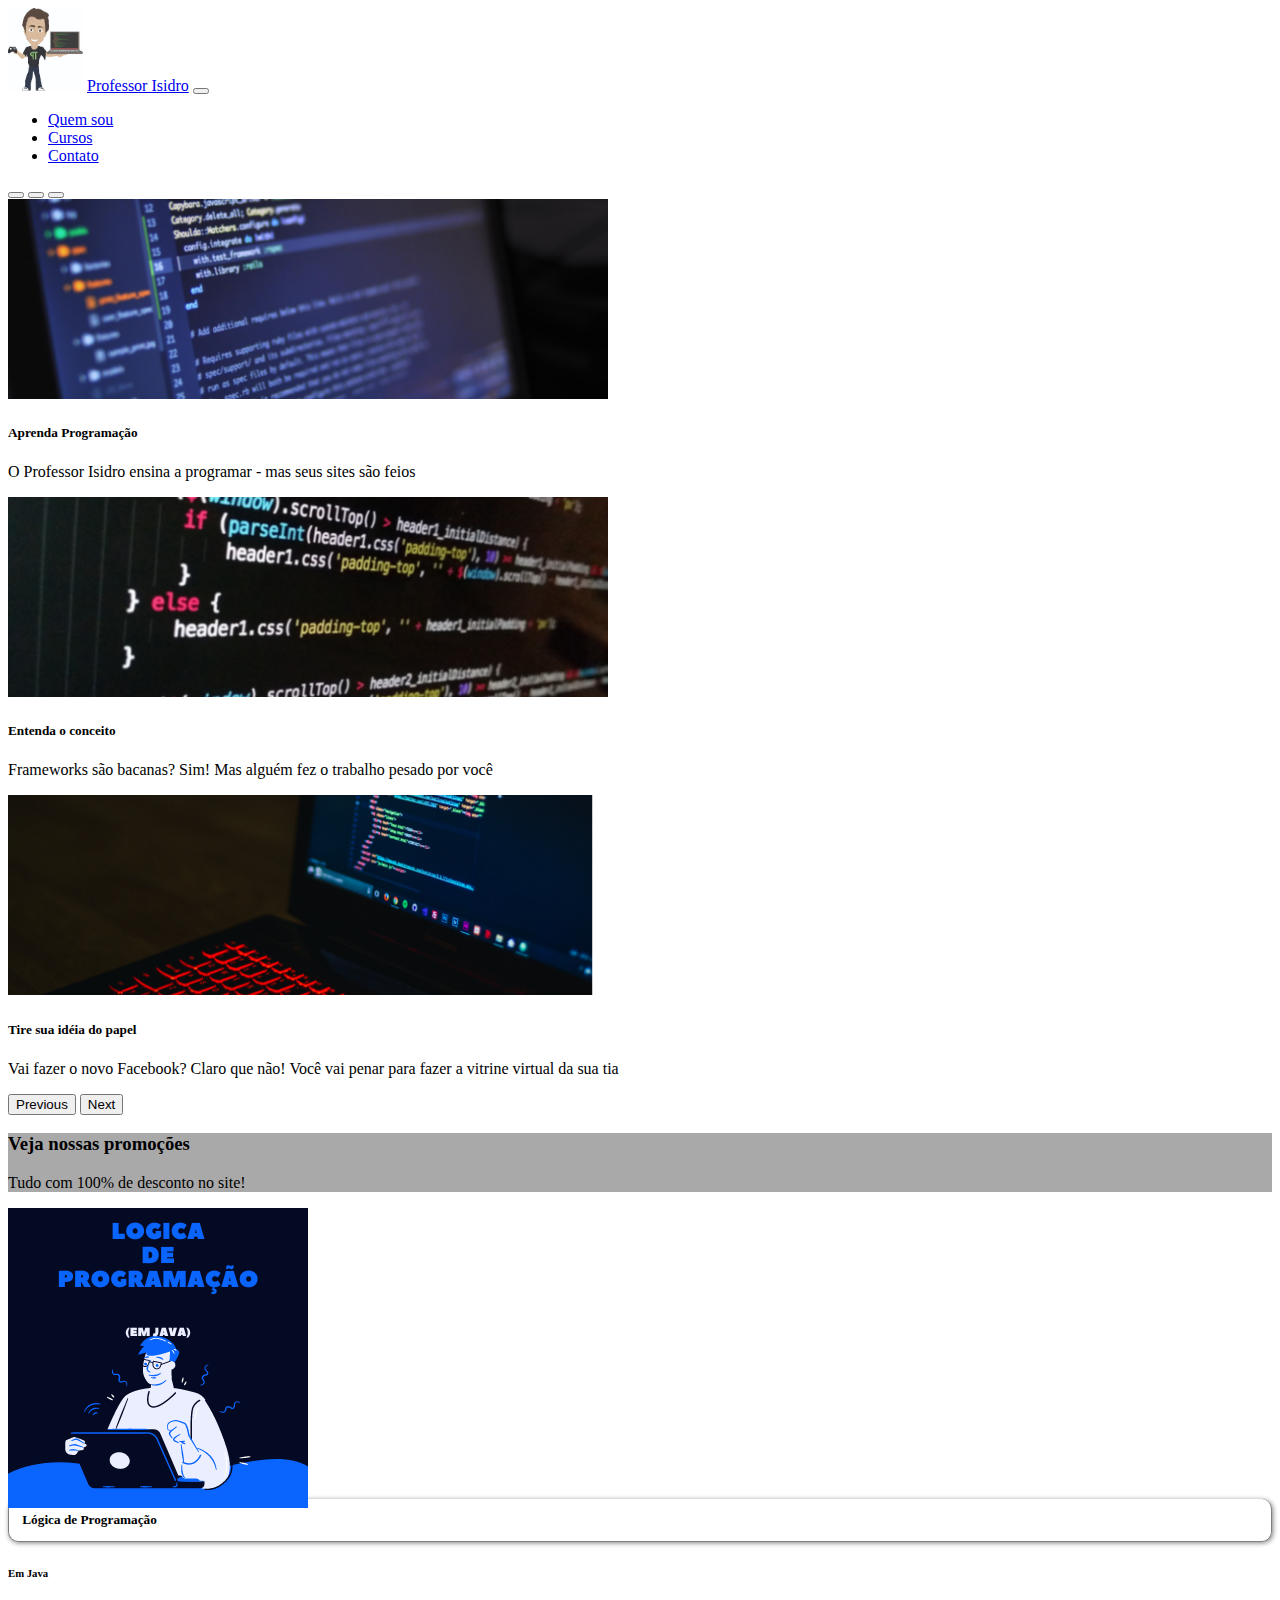
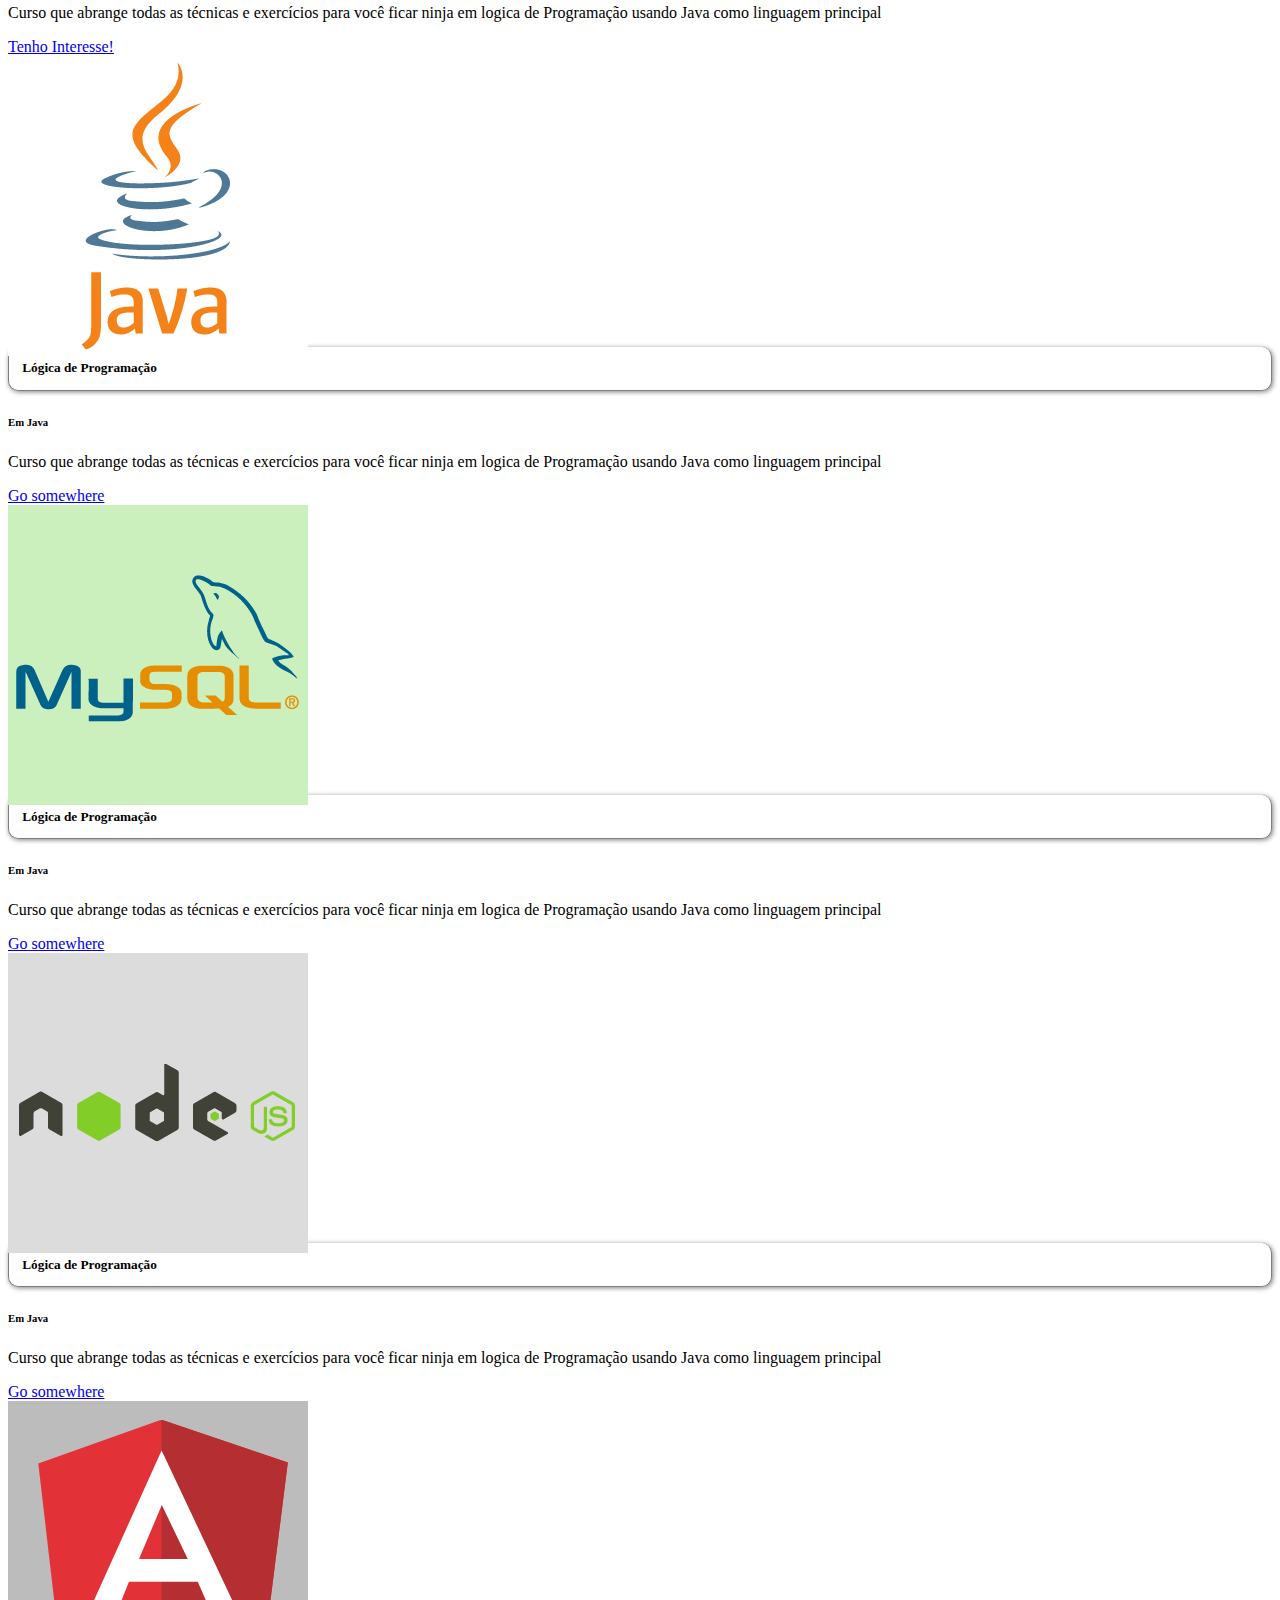
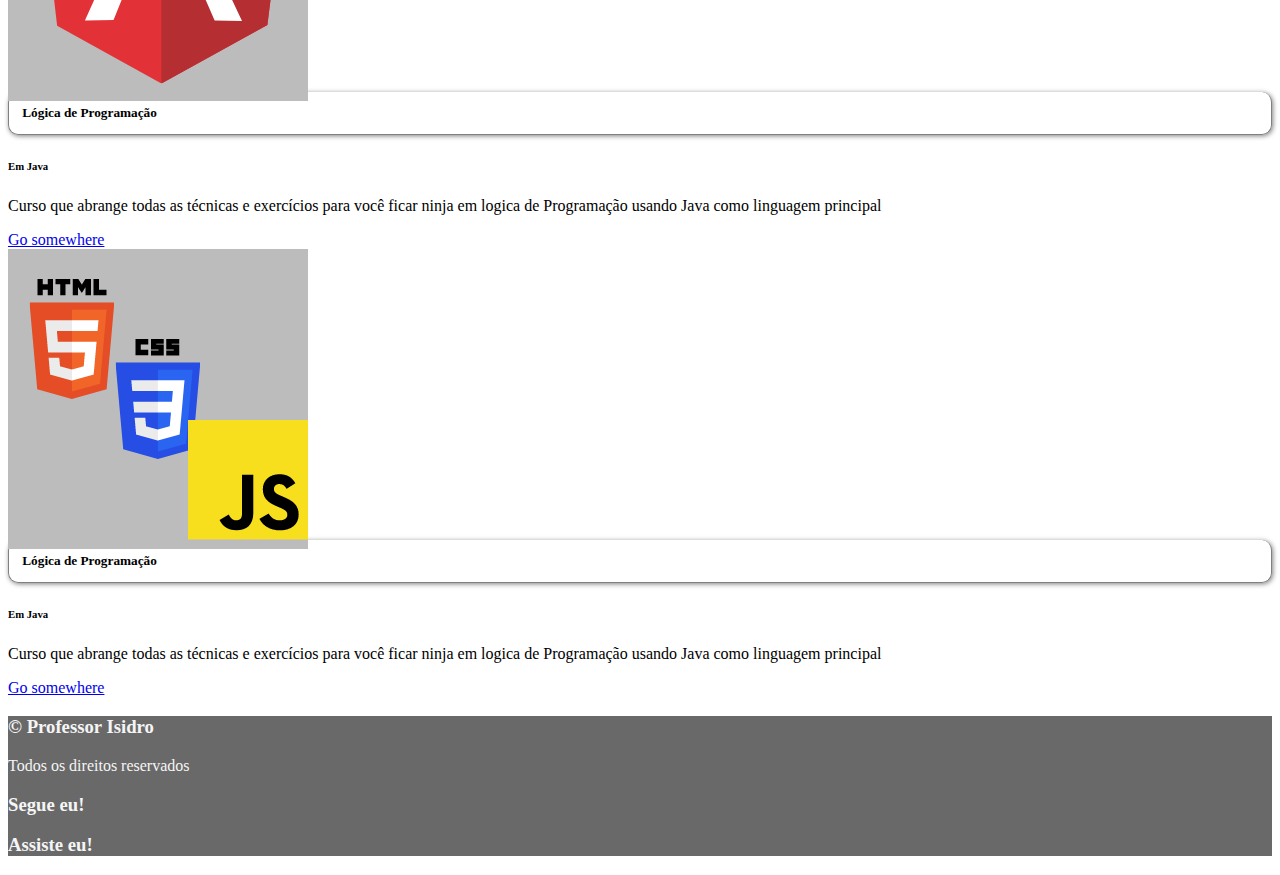
<file: index.html>
<!DOCTYPE html>
<html lang="en">
<head>
    <meta charset="UTF-8">
    <meta http-equiv="X-UA-Compatible" content="IE=edge">
    <meta name="viewport" content="width=device-width, initial-scale=1.0">
    <link href="https://cdn.jsdelivr.net/npm/bootstrap@5.0.2/dist/css/bootstrap.min.css" rel="stylesheet" integrity="sha384-EVSTQN3/azprG1Anm3QDgpJLIm9Nao0Yz1ztcQTwFspd3yD65VohhpuuCOmLASjC" crossorigin="anonymous">
    <link href="index.css" rel="stylesheet">
    <link rel="stylesheet" href="https://pro.fontawesome.com/releases/v5.10.0/css/all.css" integrity="sha384-AYmEC3Yw5cVb3ZcuHtOA93w35dYTsvhLPVnYs9eStHfGJvOvKxVfELGroGkvsg+p" crossorigin="anonymous"/>
    <title>.: Portal Professor Isidro :.</title>
</head>
<body>
    <!-- navbar -->
    <nav class="navbar navbar-expand-lg sticky-top navbar-light bg-light">
        <div class="container-fluid">
          <img src="mascote.jpg" width="75px" >   <a class="navbar-brand" href="#">Professor Isidro</a>
          <button class="navbar-toggler" type="button" data-bs-toggle="collapse" data-bs-target="#navbarSupportedContent" aria-controls="navbarSupportedContent" aria-expanded="false" aria-label="Toggle navigation">
            <span class="navbar-toggler-icon"></span>
          </button>
          <div class="collapse navbar-collapse" id="navbarSupportedContent">
            <ul class="navbar-nav me-auto mb-2 mb-lg-0">
              <li class="nav-item">
                <a class="nav-link active" aria-current="page" href="#">Quem sou</a>
              </li>
              <li class="nav-item">
                <a class="nav-link active" aria-current="page" href="#">Cursos</a>
              </li>
              <li class="nav-item">
                <a class="nav-link active" aria-current="page" href="#">Contato</a>
              </li>
            </ul>            
          </div>
        </div>
      </nav>

    <!-- carrosel -->

    <div id="carouselExampleCaptions" class="carousel slide" data-bs-ride="carousel">
        <div class="carousel-indicators">
          <button type="button" data-bs-target="#carouselExampleCaptions" data-bs-slide-to="0" class="active" aria-current="true" aria-label="Slide 1"></button>
          <button type="button" data-bs-target="#carouselExampleCaptions" data-bs-slide-to="1" aria-label="Slide 2"></button>
          <button type="button" data-bs-target="#carouselExampleCaptions" data-bs-slide-to="2" aria-label="Slide 3"></button>
        </div>
        <div class="carousel-inner">
          <div class="carousel-item active">
            <img src="banner1.png" class="d-block w-100" alt="...">
            <div class="carousel-caption d-none d-md-block">
              <h5>Aprenda Programação</h5>
              <p>O Professor Isidro ensina a programar - mas seus sites são feios</p>
            </div>
          </div>
          <div class="carousel-item">
            <img src="banner2.png" class="d-block w-100" alt="...">
            <div class="carousel-caption d-none d-md-block">
              <h5>Entenda o conceito</h5>
              <p>Frameworks são bacanas? Sim! Mas alguém fez o trabalho pesado por você</p>
            </div>
          </div>
          <div class="carousel-item">
            <img src="banner3.png" class="d-block w-100" alt="...">
            <div class="carousel-caption d-none d-md-block">
              <h5>Tire sua idéia do papel</h5>
              <p>Vai fazer o novo Facebook? Claro que não! Você vai penar para fazer a vitrine virtual da sua tia</p>
            </div>
          </div>
        </div>
        <button class="carousel-control-prev" type="button" data-bs-target="#carouselExampleCaptions" data-bs-slide="prev">
          <span class="carousel-control-prev-icon" aria-hidden="true"></span>
          <span class="visually-hidden">Previous</span>
        </button>
        <button class="carousel-control-next" type="button" data-bs-target="#carouselExampleCaptions" data-bs-slide="next">
          <span class="carousel-control-next-icon" aria-hidden="true"></span>
          <span class="visually-hidden">Next</span>
        </button>
      </div>


    <!-- jumbotron destaque -->
    <div class="container-fluid">
        <div class="row destaque mb-3" >
            <div class="col-12">
                <h3 class="text-center">Veja nossas promoções</h3>
                <p class="text-center"> Tudo com 100% de desconto no site!</p>
            </div>
        </div>
    </div>

    <!-- lista de cursos / cards -->

    <div class="container">
        <div class="row"> 

            <div class="col-12 col-sm-6 col-md-4 col-lg-3 col-lg-2">
                <div class="card mb-3">
                    <img src="curso1.png" class="card-img-top" alt="...">
                    <div class="card-body">
                      <h5 class="card-title">Lógica de Programação</h5>
                      <h6 class="card-subtitle mb-2 text-muted">Em Java</h6>
                      <p class="card-text">Curso que abrange todas as técnicas e exercícios para você ficar ninja em logica de Programação usando Java como linguagem principal</p>
                      <a href="curso1.html" class="btn btn-primary">Tenho Interesse!</a>
                    </div>
                  </div>

            </div>

            <div class="col-12 col-sm-6 col-md-4 col-lg-3 col-lg-2">
                <div class="card mb-3">
                    <img src="curso2.png" class="card-img-top" alt="...">
                    <div class="card-body">
                      <h5 class="card-title">Lógica de Programação</h5>
                      <h6 class="card-subtitle mb-2 text-muted">Em Java</h6>
                      <p class="card-text">Curso que abrange todas as técnicas e exercícios para você ficar ninja em logica de Programação usando Java como linguagem principal</p>
                      <a href="#" class="btn btn-primary">Go somewhere</a>
                    </div>
                  </div>

            </div>

            <div class="col-12 col-sm-6 col-md-4 col-lg-3 col-lg-2">
                <div class="card mb-3">
                    <img src="curso3.png" class="card-img-top" alt="...">
                    <div class="card-body">
                      <h5 class="card-title">Lógica de Programação</h5>
                      <h6 class="card-subtitle mb-2 text-muted">Em Java</h6>
                      <p class="card-text">Curso que abrange todas as técnicas e exercícios para você ficar ninja em logica de Programação usando Java como linguagem principal</p>
                      <a href="#" class="btn btn-primary">Go somewhere</a>
                    </div>
                  </div>

            </div>

            <div class="col-12 col-sm-6 col-md-4 col-lg-3 col-lg-2">
                <div class="card -mb3">
                    <img src="curso4.png" class="card-img-top" alt="...">
                    <div class="card-body">
                      <h5 class="card-title">Lógica de Programação</h5>
                      <h6 class="card-subtitle mb-2 text-muted">Em Java</h6>
                      <p class="card-text">Curso que abrange todas as técnicas e exercícios para você ficar ninja em logica de Programação usando Java como linguagem principal</p>
                      <a href="#" class="btn btn-primary">Go somewhere</a>
                    </div>
                  </div>

            </div>

            <div class="col-12 col-sm-6 col-md-4 col-lg-3 col-lg-2">
                <div class="card mb-3">
                    <img src="curso5.png" class="card-img-top" alt="...">
                    <div class="card-body">
                      <h5 class="card-title">Lógica de Programação</h5>
                      <h6 class="card-subtitle mb-2 text-muted">Em Java</h6>
                      <p class="card-text">Curso que abrange todas as técnicas e exercícios para você ficar ninja em logica de Programação usando Java como linguagem principal</p>
                      <a href="#" class="btn btn-primary">Go somewhere</a>
                    </div>
                  </div>

            </div>

            <div class="col-12 col-sm-6 col-md-4 col-lg-3 col-lg-2">
                <div class="card mb-3">
                    <img src="curso6.png" class="card-img-top" alt="...">
                    <div class="card-body">
                      <h5 class="card-title">Lógica de Programação</h5>
                      <h6 class="card-subtitle mb-2 text-muted">Em Java</h6>
                      <p class="card-text">Curso que abrange todas as técnicas e exercícios para você ficar ninja em logica de Programação usando Java como linguagem principal</p>
                      <a href="#" class="btn btn-primary">Go somewhere</a>
                    </div>
                  </div>

            </div>
            
            

             
 



        </div>
    </div>

    <!-- rodape -->
    <div class="container-fluid">
        <div class="row rodape">
            <div class="col-xs-12 col-sm-12 col-md-4 col-lg-4 col-xl-4 mb-3">
                <h3 class="text-center">
                    &copy; Professor Isidro 
                </h3>
                <p class="text-center">Todos os direitos reservados</p>

            </div>
            <div class="col-xs-12 col-sm-12 col-md-4 col-lg-4 col-xl-4">
                <h3 class="text-center">Segue eu!</h3>
                <p class="text-center"><a class="link" href="https://instagram.com/professorisidro">
                    <i class="fab fa-instagram fa-5x"></i></a></p>
            </div>
            <div class="col-xs-12 col-sm-12 col-md-4 col-lg-4 col-xl-4">
                <h3 class="text-center">Assiste eu!</h3>
                <p class="text-center"><a class="link" href="https://youtube.com/c/ProfessorIsidroVamosProgramar">
                    <i class="fab fa-youtube fa-5x"></i>             </a></p>
            </div>
            
        </div>
    </div>


    <script src="https://cdn.jsdelivr.net/npm/bootstrap@5.0.2/dist/js/bootstrap.bundle.min.js" integrity="sha384-MrcW6ZMFYlzcLA8Nl+NtUVF0sA7MsXsP1UyJoMp4YLEuNSfAP+JcXn/tWtIaxVXM" crossorigin="anonymous"></script>
</body>
</html>
</file>
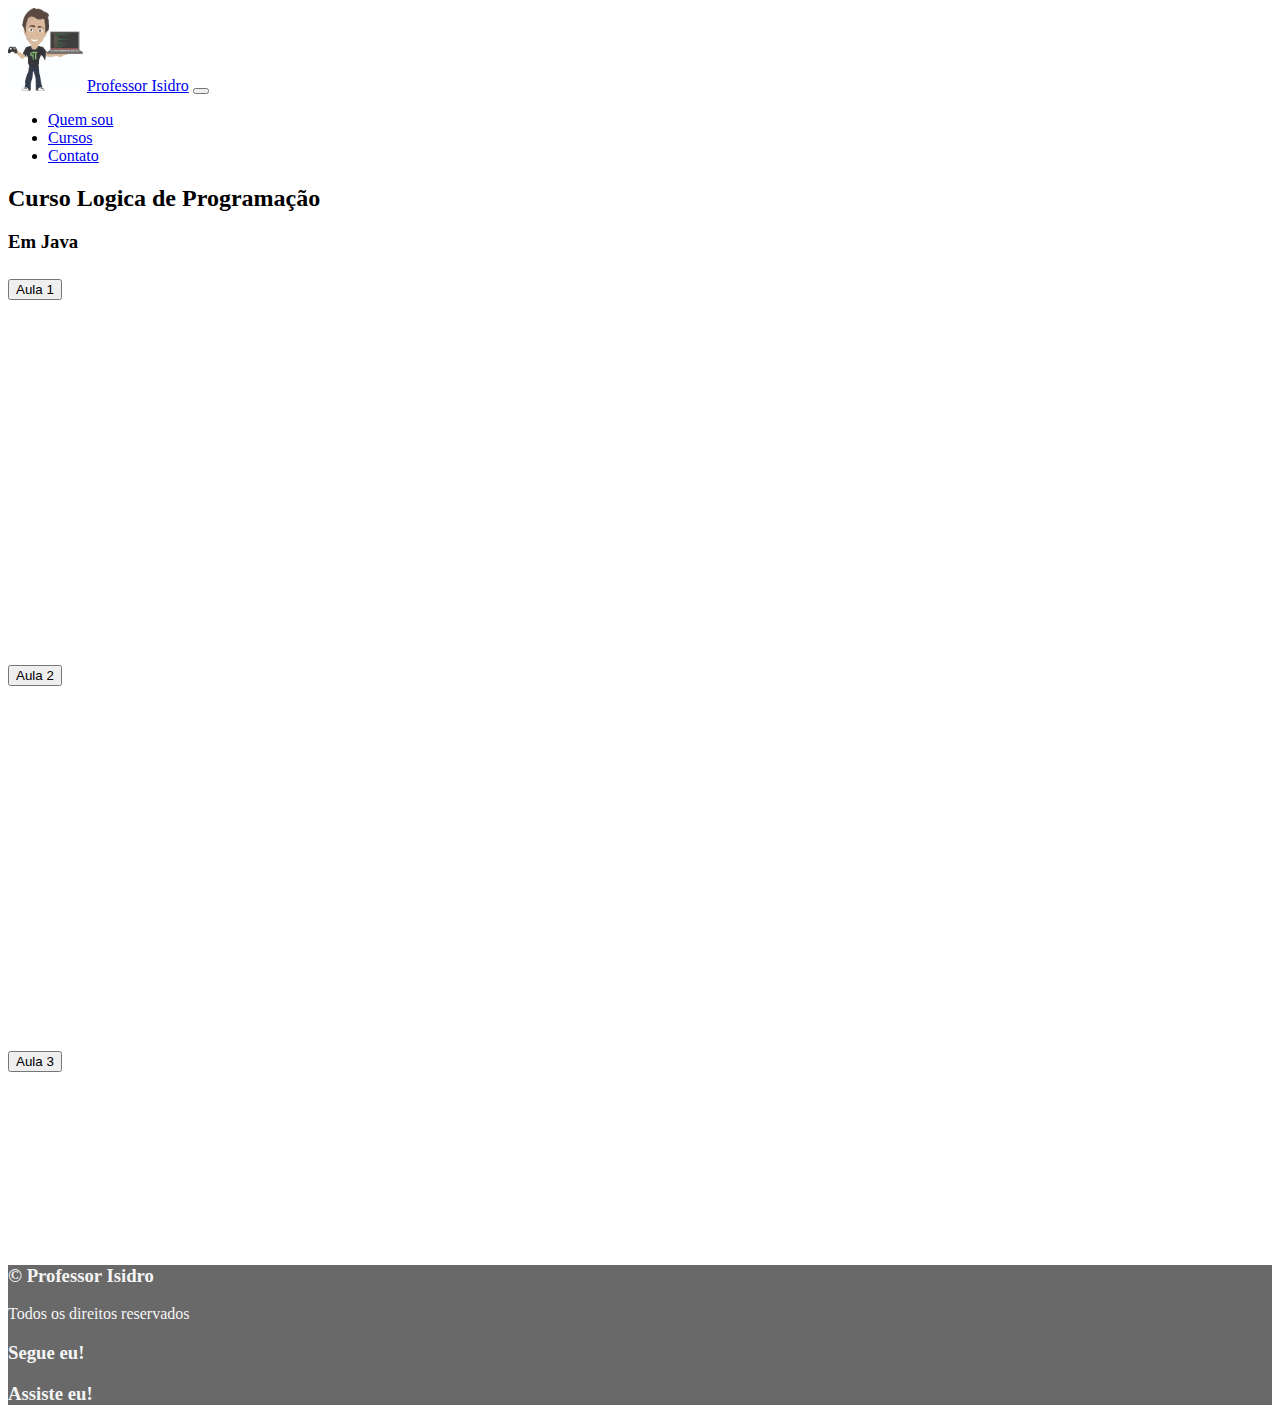
<file: curso1.html>
<!DOCTYPE html>
<html lang="en">

<head>
    <meta charset="UTF-8">
    <meta http-equiv="X-UA-Compatible" content="IE=edge">
    <meta name="viewport" content="width=device-width, initial-scale=1.0">
    <link href="https://cdn.jsdelivr.net/npm/bootstrap@5.0.2/dist/css/bootstrap.min.css" rel="stylesheet"
        integrity="sha384-EVSTQN3/azprG1Anm3QDgpJLIm9Nao0Yz1ztcQTwFspd3yD65VohhpuuCOmLASjC" crossorigin="anonymous">
    <link rel="stylesheet" href="curso1.css">
    <link rel="stylesheet" href="https://pro.fontawesome.com/releases/v5.10.0/css/all.css"
        integrity="sha384-AYmEC3Yw5cVb3ZcuHtOA93w35dYTsvhLPVnYs9eStHfGJvOvKxVfELGroGkvsg+p" crossorigin="anonymous" />
    <title>Curso Lógica de Programação</title>
</head>

<body>
    <!-- navbar-->
    <nav class="navbar navbar-expand-lg sticky-top navbar-light bg-light">
        <div class="container-fluid">
            <img src="mascote.jpg" width="75px"> <a class="navbar-brand" href="#">Professor Isidro</a>
            <button class="navbar-toggler" type="button" data-bs-toggle="collapse"
                data-bs-target="#navbarSupportedContent" aria-controls="navbarSupportedContent" aria-expanded="false"
                aria-label="Toggle navigation">
                <span class="navbar-toggler-icon"></span>
            </button>
            <div class="collapse navbar-collapse" id="navbarSupportedContent">
                <ul class="navbar-nav me-auto mb-2 mb-lg-0">
                    <li class="nav-item">
                        <a class="nav-link active" aria-current="page" href="#">Quem sou</a>
                    </li>
                    <li class="nav-item">
                        <a class="nav-link active" aria-current="page" href="#">Cursos</a>
                    </li>
                    <li class="nav-item">
                        <a class="nav-link active" aria-current="page" href="#">Contato</a>
                    </li>
                </ul>
            </div>
        </div>
    </nav>

    <!-- titulo do curso -->
    <div class="container">
        <div class="row">
            <div class="col-12">
                <h2 class="text-center">Curso Logica de Programação</h2>
                <h3 class="text-center">Em Java</h3>
            </div>
        </div>
    </div>

    <!-- ementa na forma de um accordion-->
    <div class="container">
        <div class="accordion accordion-flush" id="accordionFlushExample">
            <div class="accordion-item">
                <h2 class="accordion-header" id="flush-headingOne">
                    <button class="accordion-button collapsed" type="button" data-bs-toggle="collapse"
                        data-bs-target="#flush-collapseOne" aria-expanded="false" aria-controls="flush-collapseOne">
                        Aula 1
                    </button>
                </h2>
                <div id="flush-collapseOne" class="accordion-collapse collapse" aria-labelledby="flush-headingOne"
                    data-bs-parent="#accordionFlushExample">
                    <div class="accordion-body">
                        <iframe width="560" height="315" src="https://www.youtube.com/embed/M2QNrVlbtE0" title="YouTube video player" frameborder="0" allow="accelerometer; autoplay; clipboard-write; encrypted-media; gyroscope; picture-in-picture" allowfullscreen></iframe>

                    </div>
                </div>
            </div>
            <div class="accordion-item">
                <h2 class="accordion-header" id="flush-headingTwo">
                    <button class="accordion-button collapsed" type="button" data-bs-toggle="collapse"
                        data-bs-target="#flush-collapseTwo" aria-expanded="false" aria-controls="flush-collapseTwo">
                        Aula 2
                    </button>
                </h2>
                <div id="flush-collapseTwo" class="accordion-collapse collapse" aria-labelledby="flush-headingTwo"
                    data-bs-parent="#accordionFlushExample">
                    <div class="accordion-body"><iframe width="560" height="315" src="https://www.youtube.com/embed/rLnltKEDzR0" title="YouTube video player" frameborder="0" allow="accelerometer; autoplay; clipboard-write; encrypted-media; gyroscope; picture-in-picture" allowfullscreen></iframe></div>
                </div>
            </div>
            <div class="accordion-item">
                <h2 class="accordion-header" id="flush-headingThree">
                    <button class="accordion-button collapsed" type="button" data-bs-toggle="collapse"
                        data-bs-target="#flush-collapseThree" aria-expanded="false" aria-controls="flush-collapseThree">
                        Aula 3
                    </button>
                </h2>
                <div id="flush-collapseThree" class="accordion-collapse collapse" aria-labelledby="flush-headingThree"
                    data-bs-parent="#accordionFlushExample">
                    <div class="accordion-body">
                        <iframe width="100%" src="https://www.youtube.com/embed/bN8P6JzFWTo" title="YouTube video player" frameborder="0" allow="accelerometer; autoplay; clipboard-write; encrypted-media; gyroscope; picture-in-picture" allowfullscreen></iframe>

                    </div>
                </div>
            </div>
        </div>




    </div>


    <!-- rodape -->

    <div class="container-fluid">
        <div class="row rodape">
            <div class="col-xs-12 col-sm-12 col-md-4 col-lg-4 col-xl-4 mb-3">
                <h3 class="text-center">
                    &copy; Professor Isidro
                </h3>
                <p class="text-center">Todos os direitos reservados</p>

            </div>
            <div class="col-xs-12 col-sm-12 col-md-4 col-lg-4 col-xl-4">
                <h3 class="text-center">Segue eu!</h3>
                <p class="text-center"><a class="link" href="https://instagram.com/professorisidro">
                        <i class="fab fa-instagram fa-5x"></i></a></p>
            </div>
            <div class="col-xs-12 col-sm-12 col-md-4 col-lg-4 col-xl-4">
                <h3 class="text-center">Assiste eu!</h3>
                <p class="text-center"><a class="link" href="https://youtube.com/c/ProfessorIsidroVamosProgramar">
                        <i class="fab fa-youtube fa-5x"></i> </a></p>
            </div>

        </div>
    </div>

    <script src="https://cdn.jsdelivr.net/npm/bootstrap@5.0.2/dist/js/bootstrap.bundle.min.js"
        integrity="sha384-MrcW6ZMFYlzcLA8Nl+NtUVF0sA7MsXsP1UyJoMp4YLEuNSfAP+JcXn/tWtIaxVXM"
        crossorigin="anonymous"></script>
</body>

</html>
</file>
<file: index.css>
li{
    margin-right: 100px;
}

.destaque{
    background-color: darkgrey;
}

.rodape{
    background-color: dimgray;
    color: whitesmoke;
}

.link{
    color: white;
}

.card-title{
    border: 1px solid gray;
    border-top: 0px;
    border-radius: 10px;
    margin-top: -1em;
    box-shadow: 1px 1px 5px gray;
    z-index: -5;
    padding: 1em;

}
</file>
<file: curso1.css>
.rodape{
    background-color: dimgray;
    color: whitesmoke;
}

.link{
    color: white;
}
</file>
